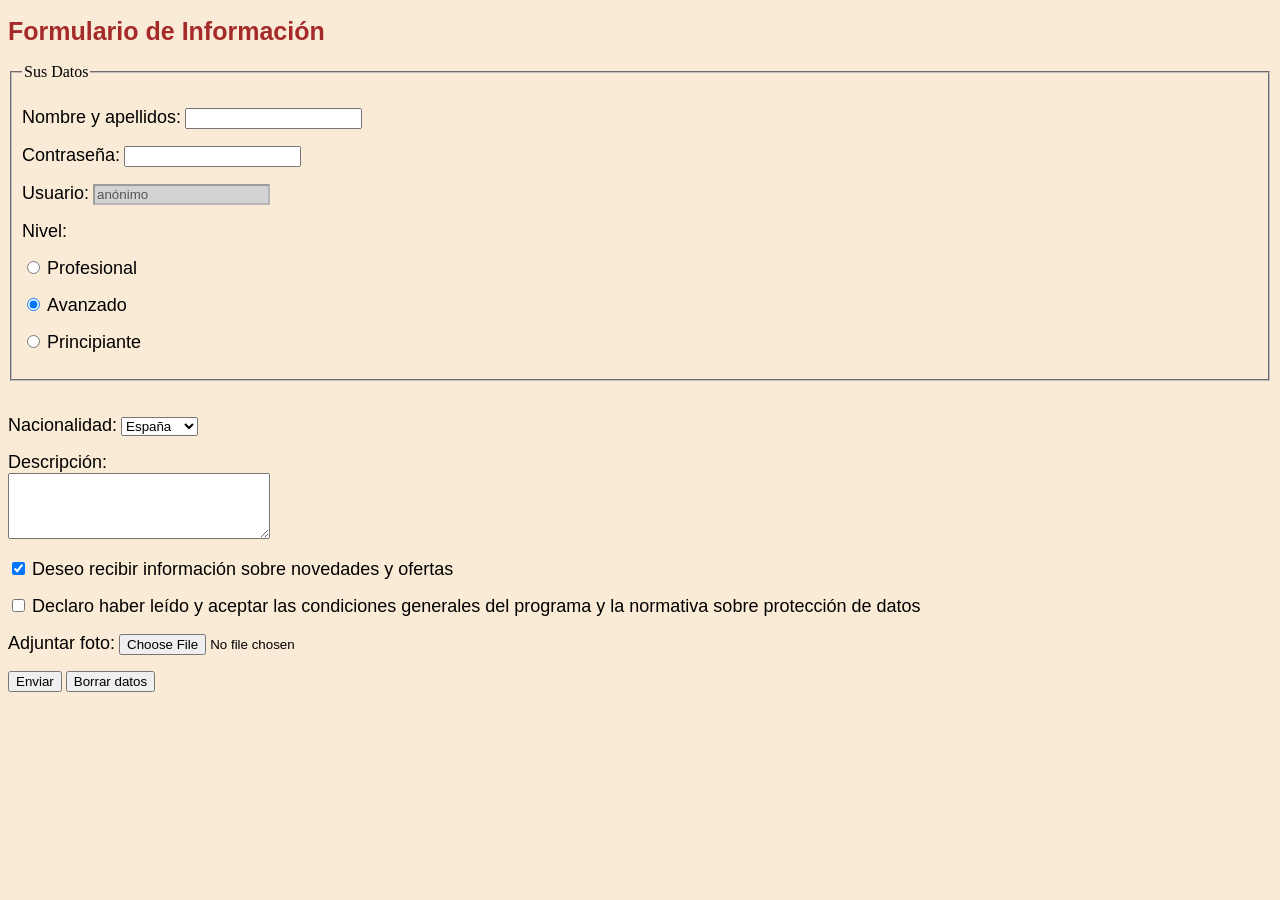
<file: formulario.html>
<!DOCTYPE html>
<html lang="es">
<head>
    <meta charset="UTF-8">
    <title>Formulario de Información</title>

    <style>
        body {
            background-color: AntiqueWhite;
        }

        label {
            font-family: Arial, sans-serif;
            font-size: 18px;
        }

        h1 {
            font-family: Arial, sans-serif;
            font-size: 25px;
            color: brown;
        }

        fieldset {
            padding: 10px;
        }

        input:disabled {
            background-color: lightgray;
        }

    </style>
</head>

<body>

    <h1>Formulario de Información</h1>

    <form action="formulario.php" method="POST">

        <fieldset>
            <legend>Sus Datos</legend>

            <p>
                <label for="nombre">Nombre y apellidos:</label>
                <input type="text" id="nombre"
                       name="nombre" maxlength="50">
            </p>

            <p>
                <label for="contrasena">Contraseña:</label>
                <input type="password" id="contrasena"
                       name="contrasena" maxlength="8">
            </p>

            <p>
                <label for="usuario">Usuario:</label>
                <input type="text" id="usuario"
                       name="usuario" value="anónimo" disabled>
            </p>

            <p>
                <label for="nivel">Nivel:</label>
            </p>

            <p>
                <input type="radio" name="nivel"
                       value="profesional">
                <label>Profesional</label>
            </p>

            <p>
                <input type="radio" name="nivel"
                       value="avanzado" checked>
                <label>Avanzado</label>
            </p>

            <p>
                <input type="radio" name="nivel"
                       value="principiante">
                <label>Principiante</label>
            </p>

        </fieldset>

        <br>

        <p>
            <label for="nacionalidad">Nacionalidad:</label>

            <select id="nacionalidad" name="nacionalidad">
                <option selected>España</option>
                <option>Rumanía</option>
                <option>Francia</option>
                <option>Italia</option>
            </select>
        </p>

        <p>
            <label for="descripcion">Descripción:</label><br>
            <textarea id="descripcion"
                      name="descripcion"
                      rows="4" cols="30"></textarea>
        </p>

        <p>
            <input type="checkbox" name="ofertas" checked>
            <label>
                Deseo recibir información sobre novedades y ofertas
            </label>
        </p>

        <p>
            <input type="checkbox" name="condiciones">
            <label>
                Declaro haber leído y aceptar las condiciones generales
                del programa y la normativa sobre protección de datos
            </label>
        </p>

        <p>
            <label for="foto">Adjuntar foto:</label>
            <input type="file" id="foto" name="foto">
        </p>

        <input type="submit" value="Enviar">
        <input type="reset" value="Borrar datos">

    </form>

</body>
</html>
</file>
